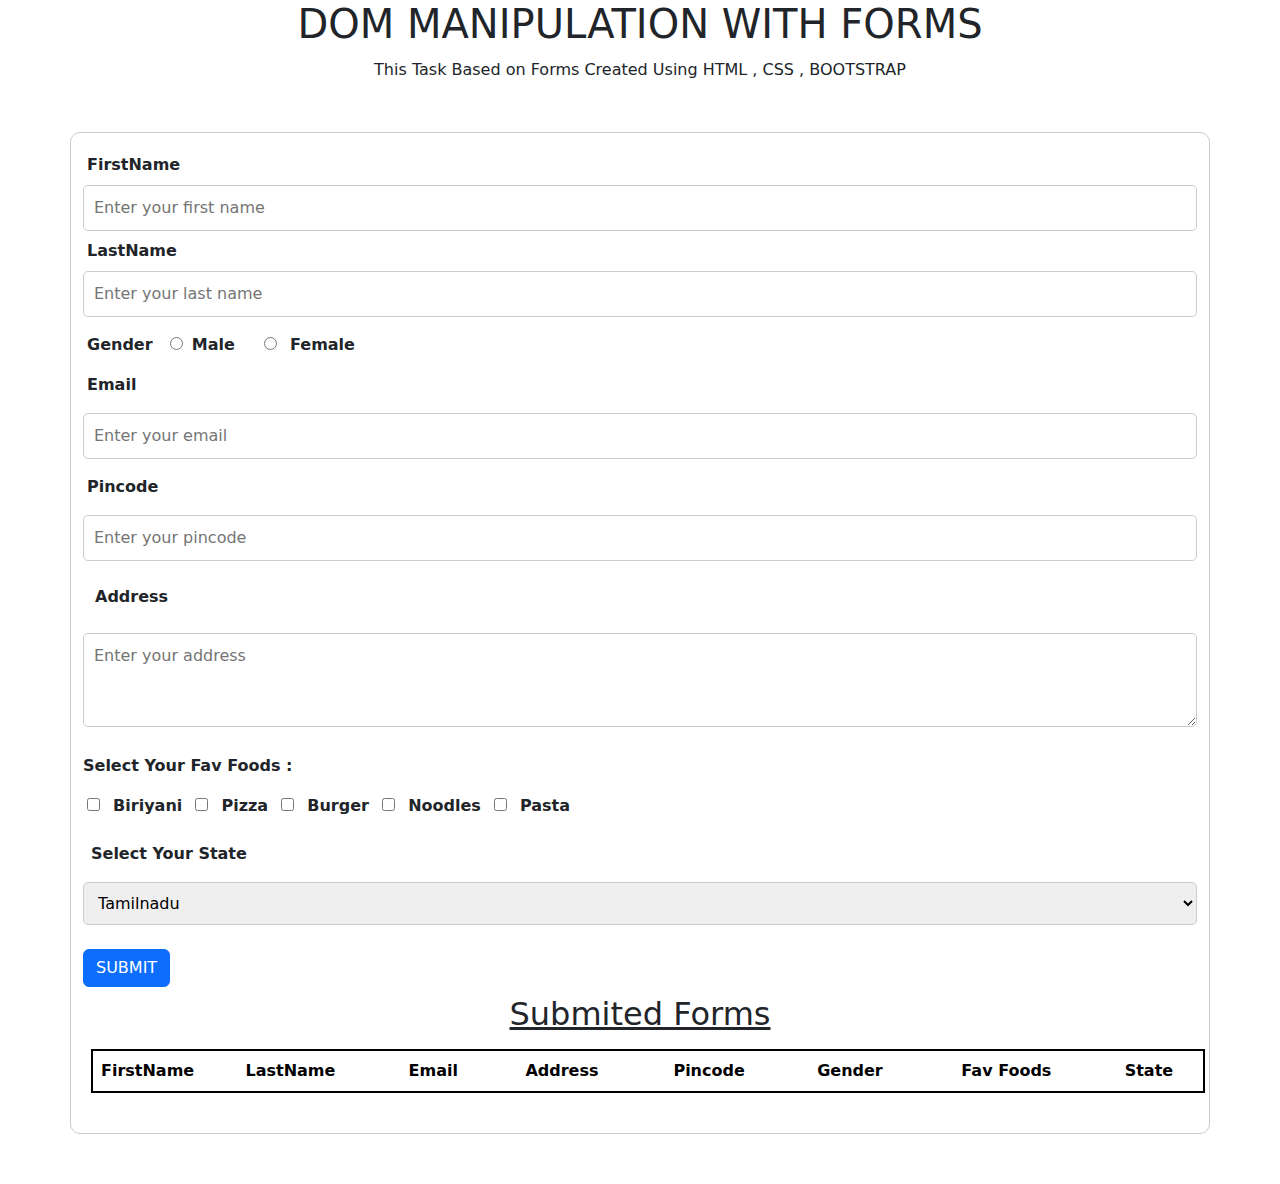
<file: index.html>
<!DOCTYPE html>
<html lang="en">
  <head>
    <meta charset="UTF-8" />
    <meta name="viewport" content="width=device-width, initial-scale=1.0" />
    <title>Document</title>
    <link rel="stylesheet" href="style.css" />
    <link
      href="https://cdn.jsdelivr.net/npm/bootstrap@5.3.3/dist/css/bootstrap.min.css"
      rel="stylesheet"
      integrity="sha384-QWTKZyjpPEjISv5WaRU9OFeRpok6YctnYmDr5pNlyT2bRjXh0JMhjY6hW+ALEwIH"
      crossorigin="anonymous"
    />

    <header>
      <h1  id="title"> DOM MANIPULATION WITH FORMS </h1>
      <p id="description"> This Task Based on Forms Created Using HTML , CSS , BOOTSTRAP</p>
    </header>

  </head>
  <body>
    <script src="script.js"></script>
    <script src="https://app.zenclass.in/sheets/v1/js/zen/suite/bundle.js"></script>
    <script
      src="https://cdn.jsdelivr.net/npm/@popperjs/core@2.11.8/dist/umd/popper.min.js"
      integrity="sha384-I7E8VVD/ismYTF4hNIPjVp/Zjvgyol6VFvRkX/vR+Vc4jQkC+hVqc2pM8ODewa9r"
      crossorigin="anonymous"
    ></script>
    <script
      src="https://cdn.jsdelivr.net/npm/bootstrap@5.3.3/dist/js/bootstrap.min.js"
      integrity="sha384-0pUGZvbkm6XF6gxjEnlmuGrJXVbNuzT9qBBavbLwCsOGabYfZo0T0to5eqruptLy"
      crossorigin="anonymous"
    ></script>

    <div class="container">
        <form id="form">
        <div class="form-group">
                <form action="" id="form" >
                <label for="first-name" class="mx-1 ">FirstName  </label>
                <input type="text" class="my-2" id="first-name" placeholder="Enter your first name" required>


                <label for="lastname" class="mx-1 ">LastName </label>
                <input type="text" class="my-2" id="last-name" placeholder="Enter your last name" required>

                <label for="gender" class="mx-1 my-2" > Gender </label>
                <div class="d-inline px-2 ">
                  <input type="radio"  name="gender" id="male" value="male" required>
                    <label for="male" class="mx-1 d-inline ">Male</label>  
                </div>
                <div class="d-inline px-2 ">
                  <input type="radio" name="gender" id="female" class="mx-1 " value="female" required>
                    <label for="female" class="mx-1 d-inline float-none ">Female</label>
                </div>
                <br>

                <label for="email" class="mx-1 my-2  ">Email</label>
                <input type="email"  class="my-2 " id="email" placeholder="Enter your email" required>

                <label for="pincode" class="mx-1 my-2 ">Pincode</label>
                <input type="text" class="my-2 " id="pincode" placeholder="Enter your pincode" required>

                <label for="address " class="p-2 mx-1 my-2  d-flex  ">Address</label>
                <textarea name="address" class="my-2 " id="address" cols="30" rows="3" placeholder="Enter your address" required></textarea>

                <div class="foods my-1">
                    <label for="fav-foods "class=" mt-2 mb-2 my-2 " required>Select Your Fav Foods :</label>
                    <div class="col-12 my-2 ">

                    <input type="checkbox" class="mx-1 mb-2 " name="biriyani" id="biriyani">
                    <label for="biriyani" class="mx-1 mb-1 d-inline-block  "  >Biriyani</label>
                    

                    <input type="checkbox" class="mx-1 mb-2 " id="pizza">
                    <label for="pizza" class="mx-1 mb-2 d-inline-block ">Pizza</label>
                    

                    <input type="checkbox" class="mx-1 mb-2 " id="burger" >
                    <label for="burger" class="mx-1 mb-2 d-inline-block ">Burger</label>
                    
                    <input type="checkbox" class="mx-1 mb-2 " id="noodles">
                    <label for="noodles" class="mx-1 mb-2 d-inline-block ">Noodles</label>
                    
                    <input type="checkbox" class="mx-1 mb-2 " id="pasta" > 
                    <label for="pasta" class="mx-1 mb-2 d-inline-block ">Pasta</label>
                    
                    </div>
                </div>

                <div class="state my-2 ">
                    <label for="states" class="m-2 my-2 ">Select Your State</label>
                    <select name="states" id="states" class="border-1 my-2  ">
                        <option value="tamilnadu">Tamilnadu</option>
                        <option value="andhrapradesh">AndhraPradesh</option>
                        <option value="telangana">Telangana</option>
                        <option value="kerala">Kerala</option>
                        <option value="karnataka">karnataka</option>

                    </select>
  
                </div>
               

                <button type="submit" id="submit" class="btn btn-primary my-2  d-inline-block  ">SUBMIT</button>

                <div id="table" >
                    <label for="table" class="d-flex justify-content-center  text-decoration-underline"><h2> Submited Forms </h2></label>
                    <table class="table table-responsive m-2   ">
                        <thead class="table-bordered border-2 border-black  ">
                            <tr >
                            <th class="col-1 ">FirstName</th>
                            <th>LastName</th>
                            <th>Email</th>
                            <th>Address</th>
                            <th>Pincode</th>
                            <th>Gender</th>
                            <th>Fav Foods</th>
                            <th>State</th>
                            </tr>
                        </thead>
                        <tbody>

                        </tbody>
                    </table>
                </div>

                </form>
            </div>
    </div>



  </body>
</html>
</file>
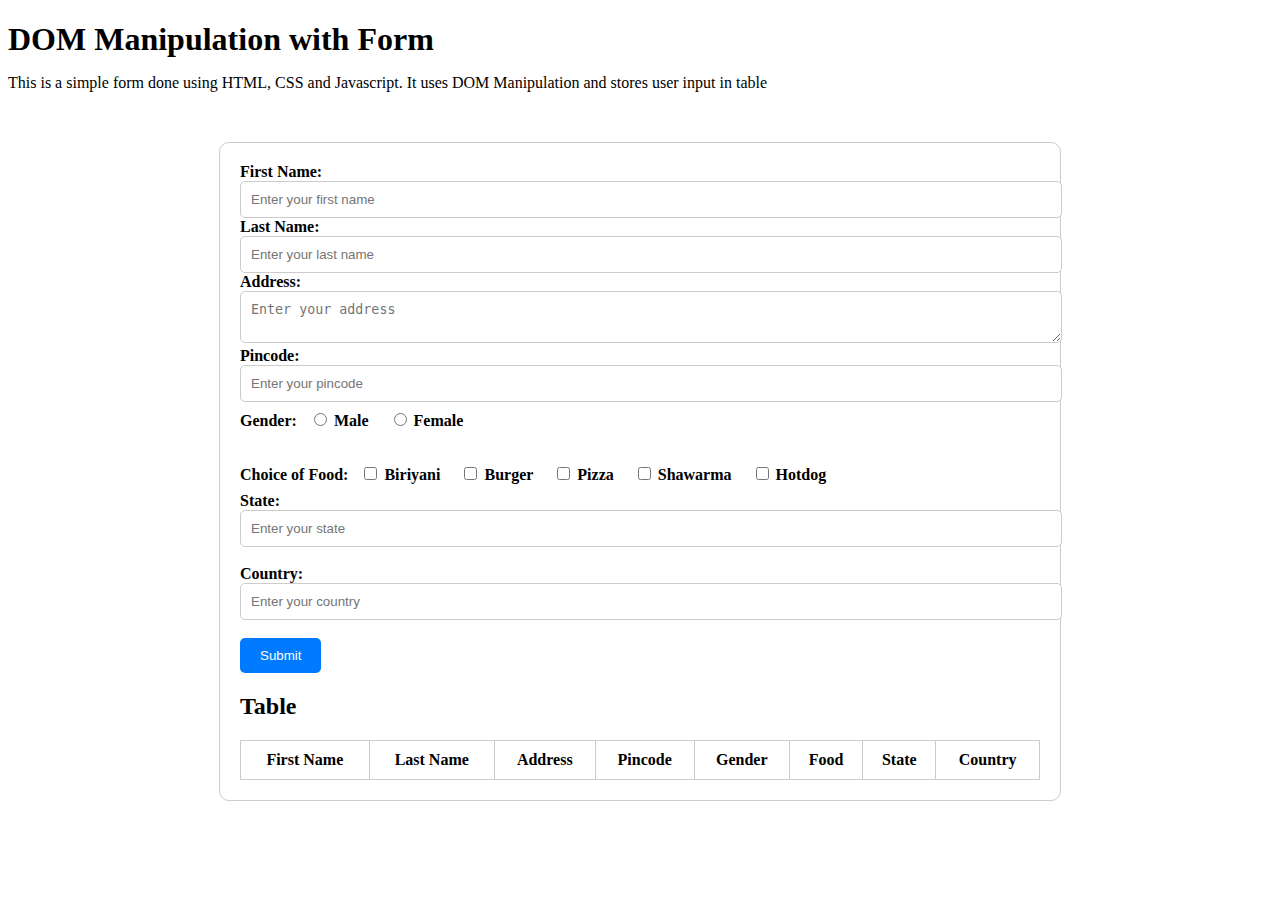
<file: a.html>
<!DOCTYPE html>
<html lang="en">

<head>
    <meta charset="UTF-8">
    <meta name="viewport" content="width=device-width, initial-scale=1.0">
    <title>DOM Manipulation with Form</title>
    <link rel="stylesheet" href="style.css">
</head>

<body>
    <h1 id="title">DOM Manipulation with Form</h1>
    <p id="description">This is a simple form done using HTML, CSS and Javascript. It uses DOM Manipulation and stores user input in table</p>
    <div class="container">
        <form id="form">
            <div class="form-group">
                <label for="first-name">First Name:</label>
                <input type="text" id="first-name" placeholder="Enter your first name" required>

                <label for="last-name">Last Name:</label>
                <input type="text" id="last-name" placeholder="Enter your last name" required>

                <label for="address">Address:</label>
                <textarea id="address" placeholder="Enter your address" required></textarea>

                <label for="pincode">Pincode:</label>
                <input type="text" id="pincode" placeholder="Enter your pincode" required>

                <label>Gender:</label>
                <div style="display: inline-block; padding: 8px;">
                    <input type="radio" id="male" name="gender" value="male">
                    <label for="male">Male</label>
                </div>
                <div style="display: inline-block; padding: 8px;">
                    <input type="radio" id="female" name="gender" value="female">
                    <label for="female">Female</label>
                </div>
                <br>
                <br>

                <div class="food_choice">
                    <label for="food">Choice of Food:</label>
                    <div style="display: inline-block; padding: 8px;">
                        <input type="checkbox" id="food1" name="food1" value="pizza">
                        <label for="food1">Biriyani</label>
                    </div>
                    <div style="display: inline-block; padding: 8px;">
                        <input type="checkbox" id="food2" name="food2" value="burger">
                        <label for="food2">Burger</label>
                    </div>
                    <div style="display: inline-block; padding: 8px;">
                        <input type="checkbox" id="food3" name="food3" value="pasta">
                        <label for="food3">Pizza</label>
                    </div>
                    <div style="display: inline-block; padding: 8px;">
                        <input type="checkbox" id="food4" name="food4" value="salad">
                        <label for="food4">Shawarma</label>
                    </div>
                    <div style="display: inline-block; padding: 8px;">
                        <input type="checkbox" id="food5" name="food5" value="sandwich">
                        <label for="food5">Hotdog</label>
                    </div>
                </div>

                <label for="state">State:</label>
                <input type="text" id="state" name="state" placeholder="Enter your state" required><br><br>

                <label for="country">Country:</label>
                <input type="text" id="country" name="country" placeholder="Enter your country" required><br><br>


                <button type="submit" id="submit" class="btn btn-primary">Submit</button>
            </div>
        </form>

        <div id="tableContainer">
            <h2>Table</h2>
            <table id="myTable" class="table">
                <thead>
                    <tr>
                        <th>First Name</th>
                        <th>Last Name</th>
                        <th>Address</th>
                        <th>Pincode</th>
                        <th>Gender</th>
                        <th>Food</th>
                        <th>State</th>
                        <th>Country</th>
                    </tr>
                </thead>
                <tbody>
                </tbody>
            </table>
        </div>
    </div>

    <script src="script.js"></script>
    <script src="https://app.zenclass.in/sheets/v1/js/zen/suite/bundle.js"></script>
</body>

</html>
</file>
<file: style.css>
header {
    text-align: center; 
    margin-bottom: 30px; 
}

#title {
    margin-bottom: 10px; 
}
.container {
    max-width: 800px;
    margin: 50px auto;
    padding: 20px;
    border: 1px solid #ccc;
    border-radius: 10px;
}

.form-group {
    margin-bottom: 20px;
}

label {
    font-weight: bold;
}

input[type="text"],
input[type="email"],
textarea,
select {
    width: 100%;
    padding: 10px;
    border-radius: 5px;
    border: 1px solid #ccc;
}

button {
    padding: 10px 20px;
    border: none;
    border-radius: 5px;
    background-color: #007bff;
    color: #fff;
    cursor: pointer;
}

button:hover {
    background-color: #0056b3;
}

.table-responsive {
    display: block;
    width: 100%;
    overflow-x: auto;
}

.table {
    width: 100%;
    border-collapse: collapse;
}

.table th,
.table td {
  
    padding: 10px;
    border: 1px solid #ccc ;
    text-align: center; 
}

@media (max-width: 576px) {
    .container {
        padding: 10px;
    }
    .table-responsive {
        display: block;
        width: 100%;
        overflow-x: auto;
        text-align: center !important;
    }
}

@media (min-width: 577px) and (max-width: 992px) {
    .table-responsive {
        display: block;
        width: 100%;
        overflow-x: auto;
    }
}

@media (min-width: 993px) {
    .table-responsive {
        display: block;
        width: 100%;
        overflow-x: auto;
    }
}
</file>
